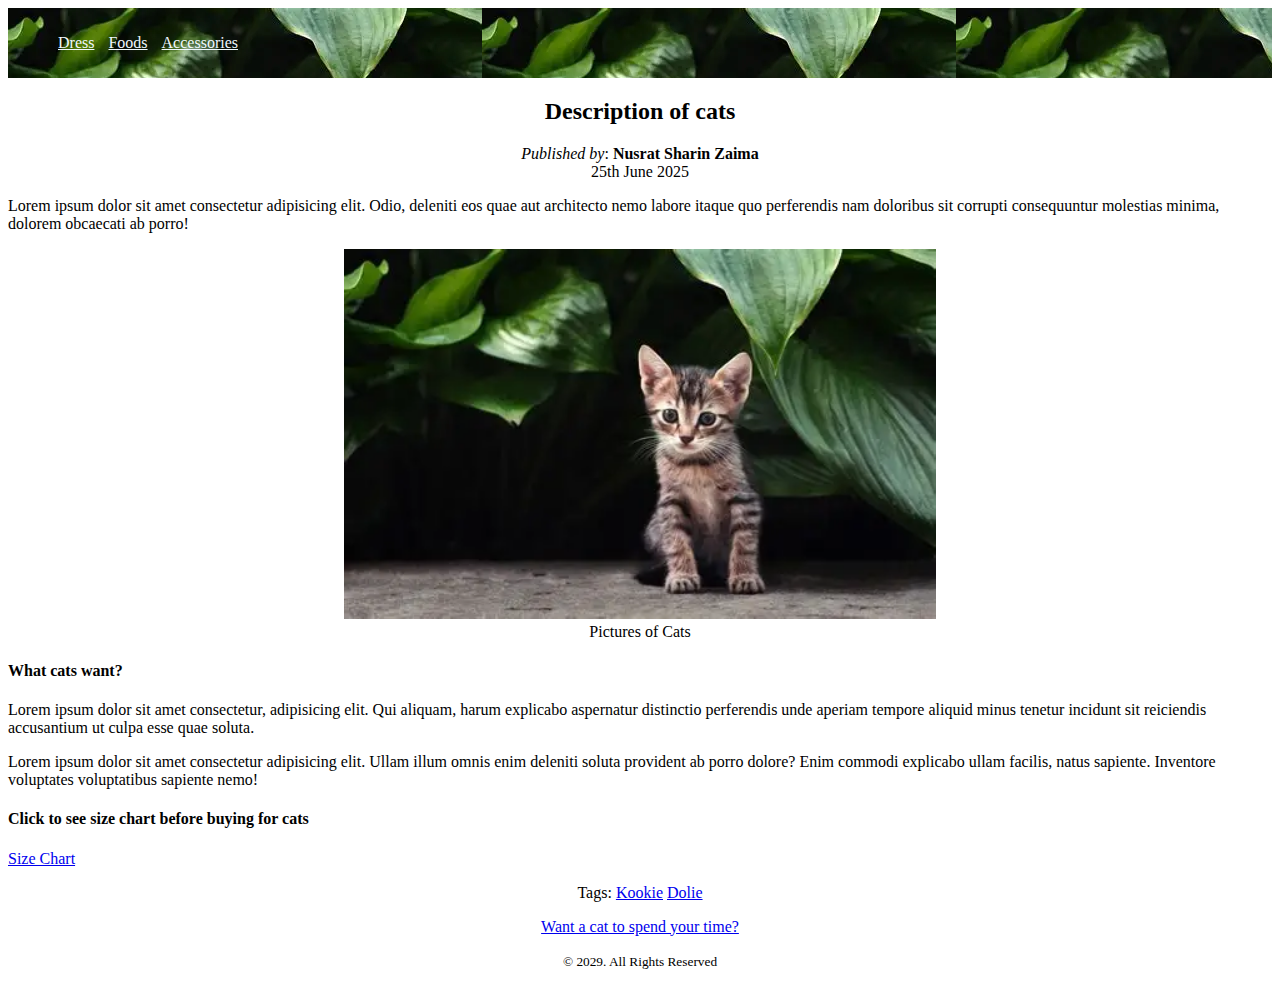
<file: index.html>
<!DOCTYPE html>
<html lang="en">
<head>
    <meta charset="UTF-8">
    <meta name="viewport" content="width=device-width, initial-scale=1.0">
    <title>Cats Pets</title>
    <link rel="stylesheet" href="./styles.css">
    <link rel="shortcut icon" href="./picturess/logo1.jpg" type="image/x-icon">
</head>
<body>
    <header id="head">
        <nav>
            <ul>
                <li><a class="ab" href="Dress">Dress</a></li>
                <li><a class="ab" href="Food">Foods</a></li>
                <li><a class="ab" href="accessories">Accessories</a></li>
            </ul>
        </nav>
    </header>
    <main>
        <header>
            <h2>Description of cats</h2>
            <p><em>Published by</em>: <strong>Nusrat Sharin Zaima</strong> <br> <time datetime="2025-06-25">25th June 2025</time></p>
        </header>
        <article>
            <p>Lorem ipsum dolor sit amet consectetur adipisicing elit. Odio, deleniti eos quae aut architecto nemo labore itaque quo perferendis nam doloribus sit corrupti consequuntur molestias minima, dolorem obcaecati ab porro!</p>
        </article>
        <figure>
            <div class="fig"><img width="100%" src="./picturess/cats.webp" alt="Meow"></div>
            
            <figcaption>Pictures of Cats</figcaption>
        </figure>
        <section>
            <header>
                <h4>What cats want?</h4>
            </header>
            <article>
                <p>
                    Lorem ipsum dolor sit amet consectetur, adipisicing elit. Qui aliquam, harum explicabo aspernatur distinctio perferendis unde aperiam tempore aliquid minus tenetur incidunt sit reiciendis accusantium ut culpa esse quae soluta.
                </p>
                <p>
                    Lorem ipsum dolor sit amet consectetur adipisicing elit. Ullam illum omnis enim deleniti soluta provident ab porro dolore? Enim commodi explicabo ullam facilis, natus sapiente. Inventore voluptates voluptatibus sapiente nemo!
                </p>
            </article>
            <h4>Click to see size chart before buying for cats</h4>
            <a href="./table.html">Size Chart</a>
        </section>
        
        
    </main>
    <footer>
        <p>Tags: <a href="kookie.html">Kookie</a> <a href="dolie.html">Dolie</a></p>
        <a href="./form.html">Want a cat to spend your time?</a>

        <p><small>&copy; 2029. All Rights Reserved</small></p>
    </footer>
</body>
</html>
</file>
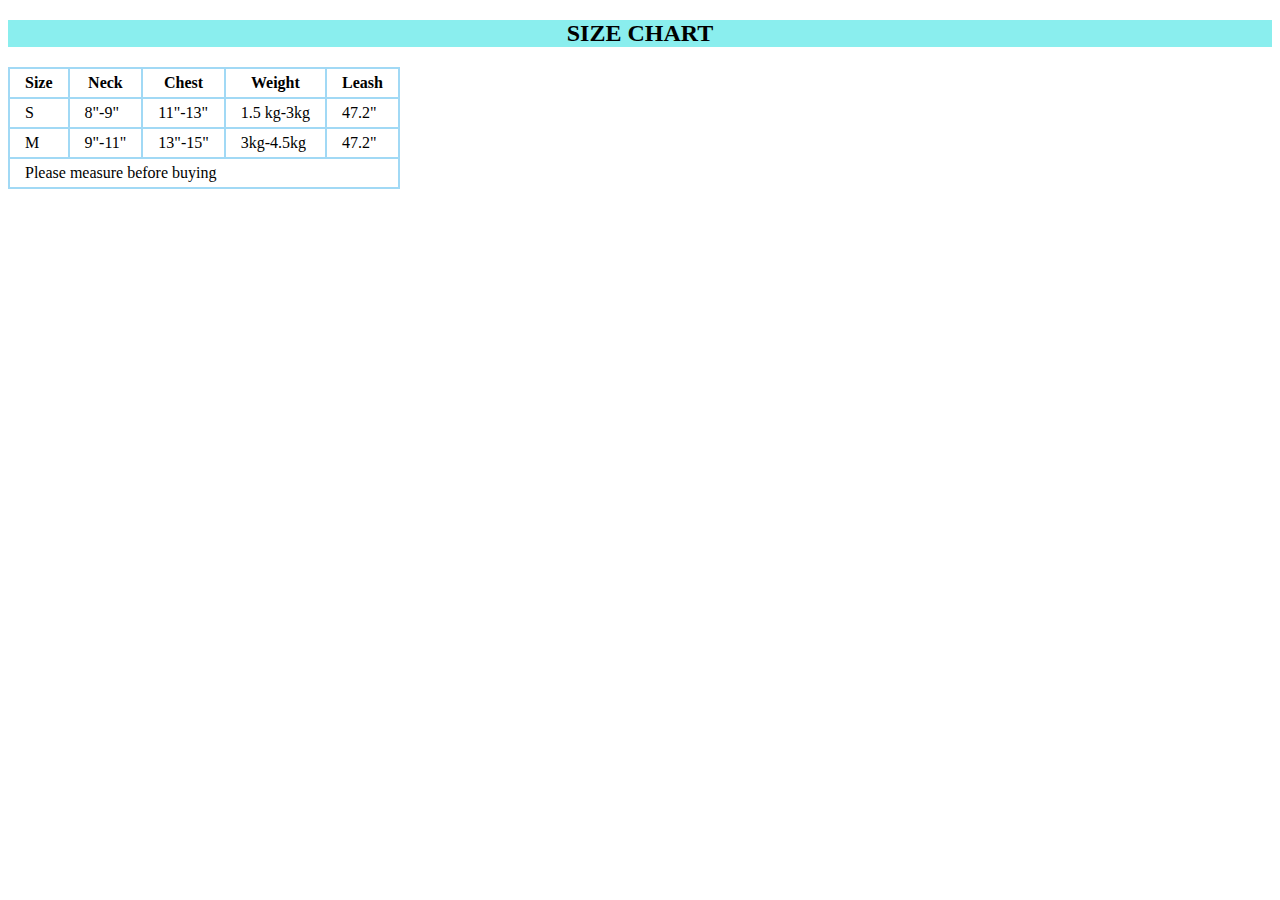
<file: table.html>
<!DOCTYPE html>
<html lang="en">
<head>
    <meta charset="UTF-8">
    <meta name="viewport" content="width=device-width, initial-scale=1.0">
    <title>Size Chart</title>
    <link rel="stylesheet" href="styles.css">
</head>
<body>
    <div id="chart">
        <h2>SIZE CHART</h2>
    </div>
    <table>
        <thead> <tr>
            <th>Size</th>
            <th>Neck</th>
            <th>Chest</th>
            <th>Weight</th>
            <th>Leash</th>
        </tr>   </thead>
        <tbody>
            <tr>
                <td>S </td>
                <td>8"-9"</td>
                <td>11"-13"</td>
                <td>1.5 kg-3kg</td>
                <td>47.2"</td>
            </tr>
            <tr>
            <td>M</td>
            <td>9"-11"</td>
            <td>13"-15"</td>
            <td>3kg-4.5kg</td>
            <td>47.2"</td>
            </tr>
        </tbody>
        <tfoot>
            <tr>
                <td colspan="5">Please measure before buying</td>
            </tr>
        </tfoot>
    </table>
</body>
</html>
</file>
<file: styles.css>
nav > ul > li{
    display:inline-block;
    margin: 5px;
}
.ab{
    color: aliceblue;
}
footer{
    text-align: center;
    margin-top: 10px;
}
main > header{
    text-align: center;
}
figcaption{
     text-align: center;
}
#head{
    background-image: url(./picturess/cats.webp);
    padding: 5px 5px;
}
label{
    display: block;
    margin-bottom: 2px;

}
th , td{
    border: 2px solid rgb(161, 217, 245);
    padding: 5px 15px;
}
table{
    border-collapse: collapse;
}
#chart{
    background-color: rgb(138, 238, 238);
    text-align: center;
}
.fig{
display: block;
width: 50%;
margin: 0 auto;
}
</file>
